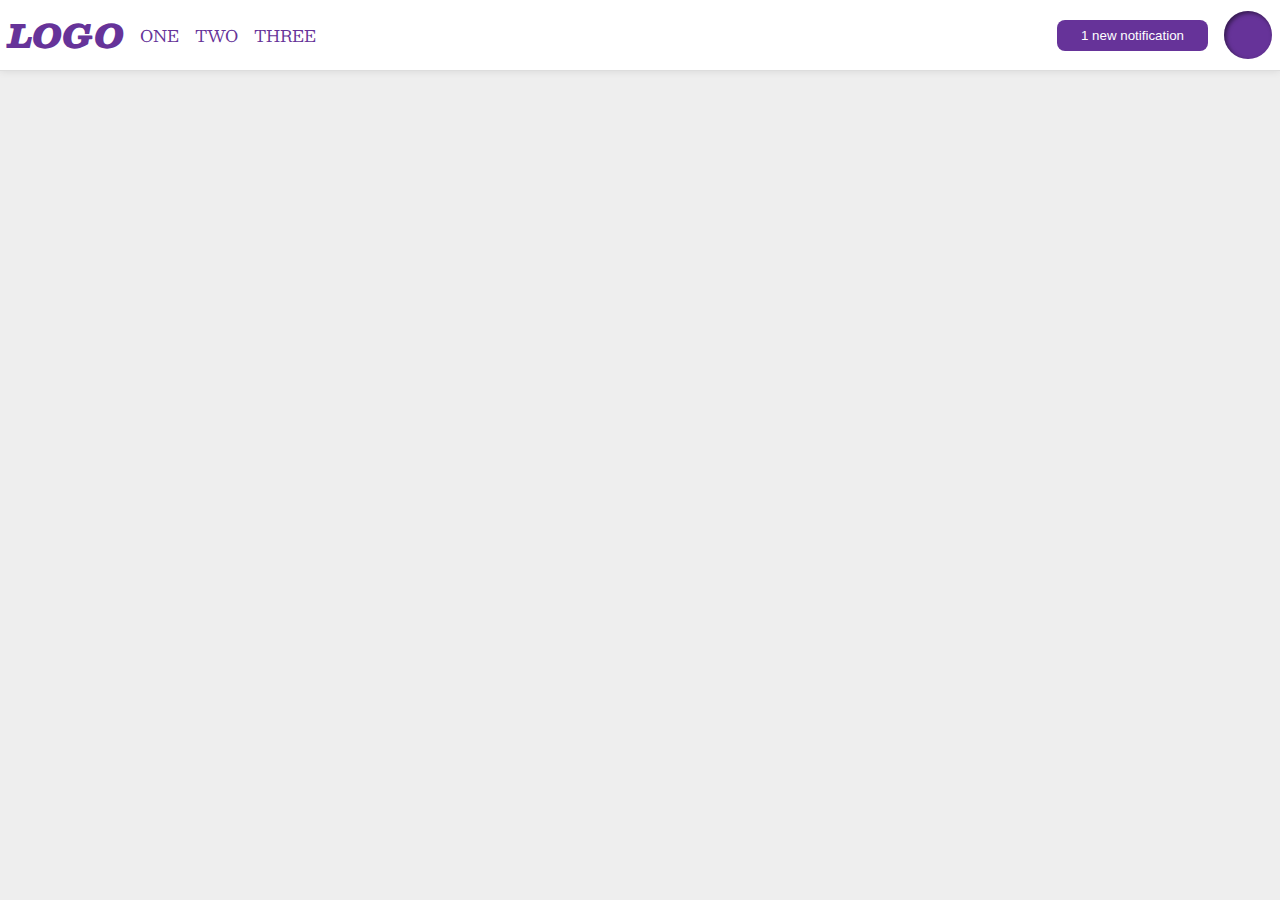
<file: flex/03-flex-header-2/index.html>
<!DOCTYPE html>
<html lang="en">
  <head>
    <meta charset="UTF-8">
    <meta http-equiv="X-UA-Compatible" content="IE=edge">
    <meta name="viewport" content="width=device-width, initial-scale=1.0">
    <title>Flex Header 2</title>
    <link rel="stylesheet" href="style.css">
  </head>
  <body>
    <div class="header">
      <div class="left">
        <div class="logo">
          LOGO
        </div>
          <ul class="links">
            <li><a href="#">ONE</a></li>
            <li><a href="#">TWO</a></li>
            <li><a href="#">THREE</a></li>
          </ul>
      </div>
      <div class="right">
        <button class="notifications">
        1 new notification
        </button>
        <div class="profile-image"></div>
      </div>
    </div>
  </body>
</html>
</file>
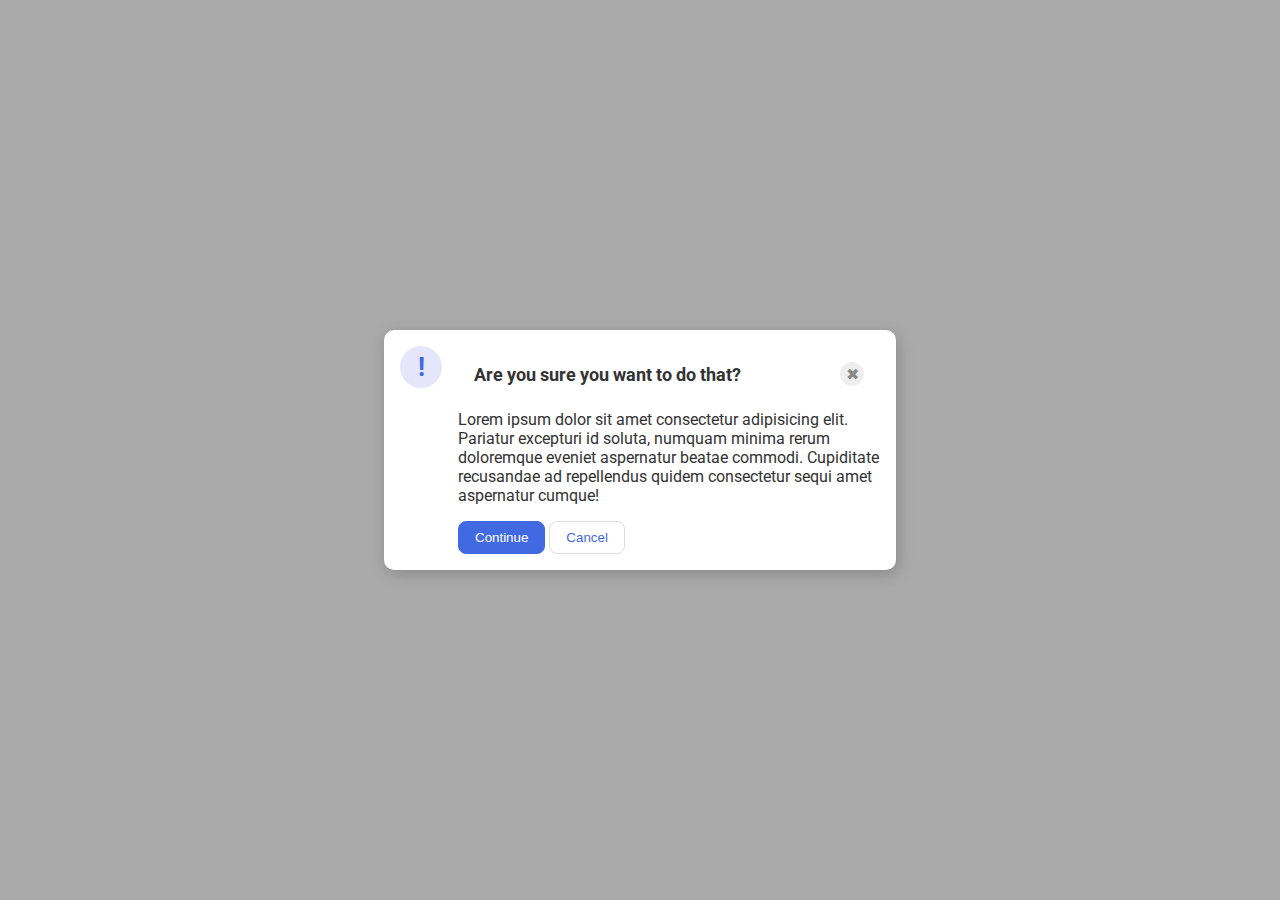
<file: flex/05-flex-modal/index.html>
<!DOCTYPE html>
<html lang="en">
  <head>
    <meta charset="UTF-8">
    <meta http-equiv="X-UA-Compatible" content="IE=edge">
    <meta name="viewport" content="width=device-width, initial-scale=1.0">
    <link rel="stylesheet" href="style.css">
    <title>Modal</title>
  </head>
  <body>
    <div class="modal">
      <div class="icon">!</div>
      <div class="container">
        <div class="header">Are you sure you want to do that?
          <button class="close-button">✖</button>
        </div>
        <div class="text">Lorem ipsum dolor sit amet consectetur adipisicing elit. Pariatur excepturi id soluta, numquam minima rerum doloremque eveniet  aspernatur beatae commodi. Cupiditate recusandae ad repellendus quidem consectetur sequi amet aspernatur cumque!</div>
        <button class="continue">Continue</button>
        <button class="cancel">Cancel</button>
      </div>
    </div>
  </body>
</html>
</file>
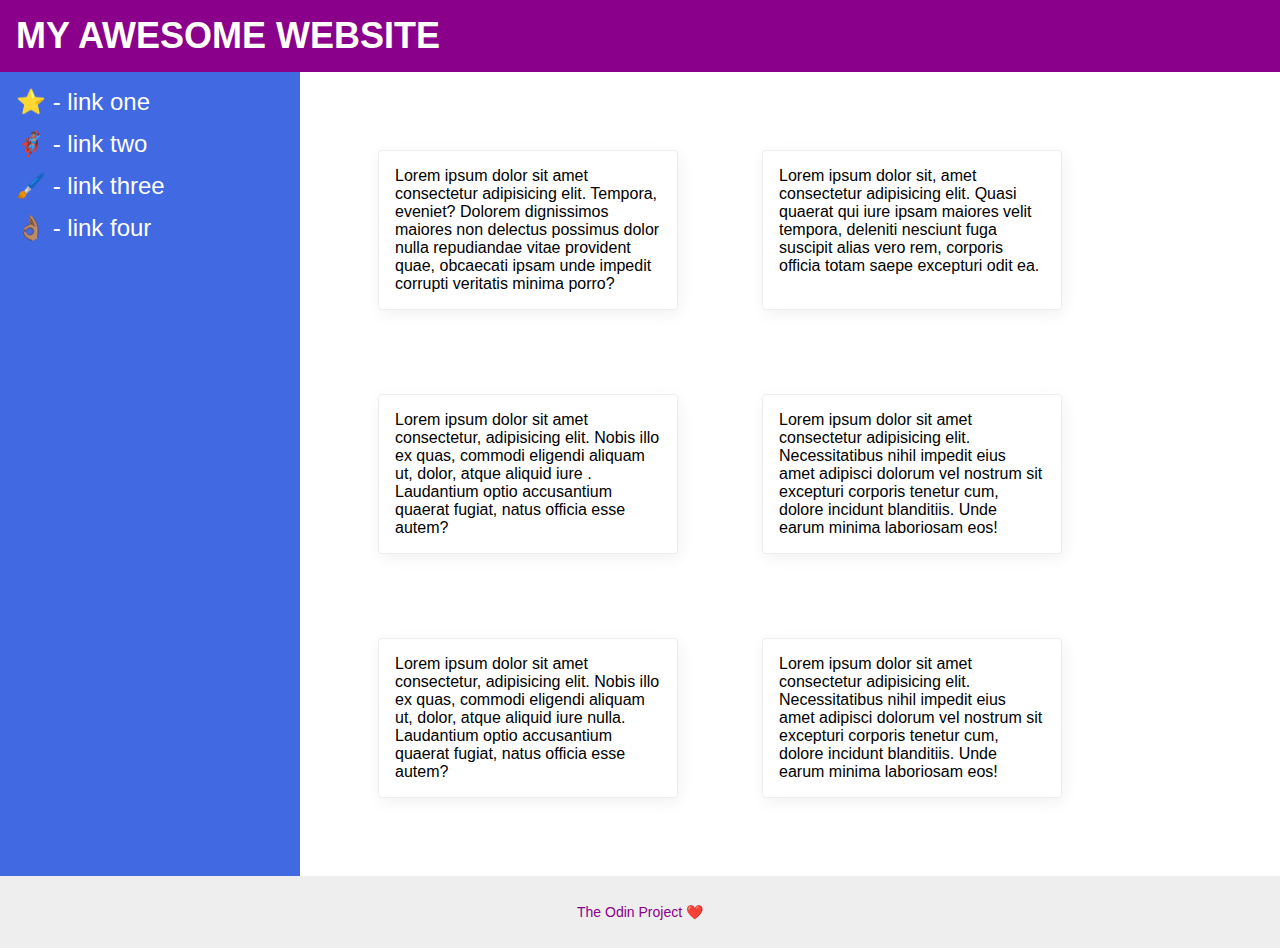
<file: flex/07-flex-layout-2/index.html>
<!DOCTYPE html>
<html lang="en">
  <head>
    <meta charset="UTF-8">
    <meta http-equiv="X-UA-Compatible" content="IE=edge">
    <meta name="viewport" content="width=device-width, initial-scale=1.0">
    <title>The Holy Grail</title>
    <link rel="stylesheet" href="style.css">
  </head>
  <body>
    <div class="header">
      MY AWESOME WEBSITE
    </div>
    <div class="container">
      <div class="sidebar">
        <ul>
          <li><a href="#">⭐ - link one</a></li>
          <li><a href="#">🦸🏽‍♂️ - link two</a></li>
          <li><a href="#">🖌️ - link three</a></li>
          <li><a href="#">👌🏽 - link four</a></li>
        </ul>
      </div>
      <div class="cards">
        <div class="card">Lorem ipsum dolor sit amet consectetur adipisicing elit. Tempora, eveniet? Dolorem dignissimos maiores non delectus possimus dolor  nulla repudiandae vitae provident quae, obcaecati ipsam unde impedit corrupti veritatis minima porro?</div>
        <div class="card">Lorem ipsum dolor sit, amet consectetur adipisicing elit. Quasi quaerat qui iure ipsam maiores velit tempora, deleniti nesciunt fuga  suscipit alias vero rem, corporis officia totam saepe excepturi odit ea.</div>
        <div class="card">Lorem ipsum dolor sit amet consectetur, adipisicing elit. Nobis illo ex quas, commodi eligendi aliquam ut, dolor, atque aliquid iure  . Laudantium optio accusantium quaerat fugiat, natus officia esse autem?</div>
        <div class="card">Lorem ipsum dolor sit amet consectetur adipisicing elit. Necessitatibus nihil impedit eius amet adipisci dolorum vel nostrum sit  excepturi corporis tenetur cum, dolore incidunt blanditiis. Unde earum minima laboriosam eos!</div>
        <div class="card">Lorem ipsum dolor sit amet consectetur, adipisicing elit. Nobis illo ex quas, commodi eligendi aliquam ut, dolor, atque aliquid iure  nulla. Laudantium optio accusantium quaerat fugiat, natus officia esse autem?</div>
        <div class="card">Lorem ipsum dolor sit amet consectetur adipisicing elit. Necessitatibus nihil impedit eius amet adipisci dolorum vel nostrum sit  excepturi corporis tenetur cum, dolore incidunt blanditiis. Unde earum minima laboriosam eos!</div>
      </div>
    </div>
    <div class="footer">
      The Odin Project ❤️
    </div>
  </body>
</html>
</file>
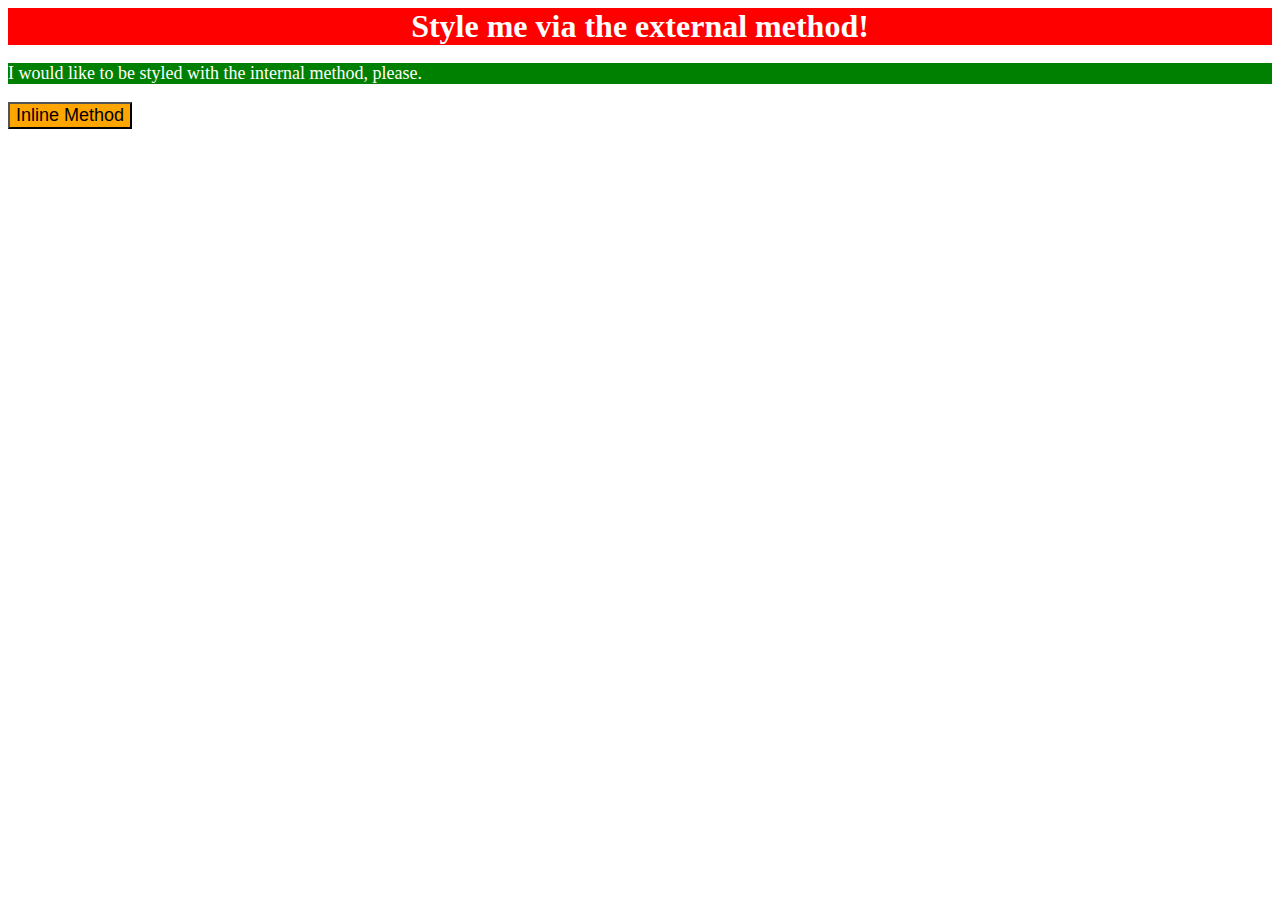
<file: foundations/01-css-methods/index.html>
<!DOCTYPE html>
<html lang="en">
  <head>
    <meta charset="UTF-8">
    <meta http-equiv="X-UA-Compatible" content="IE=edge">
    <meta name="viewport" content="width=device-width, initial-scale=1.0">
    <title>Methods for Adding CSS</title>
    <link rel="stylesheet" href="styles.css">
    <style>
      p {
        background-color: green;
        color: white;
        font-size: 18px;
      }
    </style>
  </head>
  <body>
    <div>Style me via the external method!</div>
    <p>I would like to be styled with the internal method, please.</p>
    <button style="background-color: orange; font-size: 18px;">Inline Method</button>
  </body>
</html>
</file>
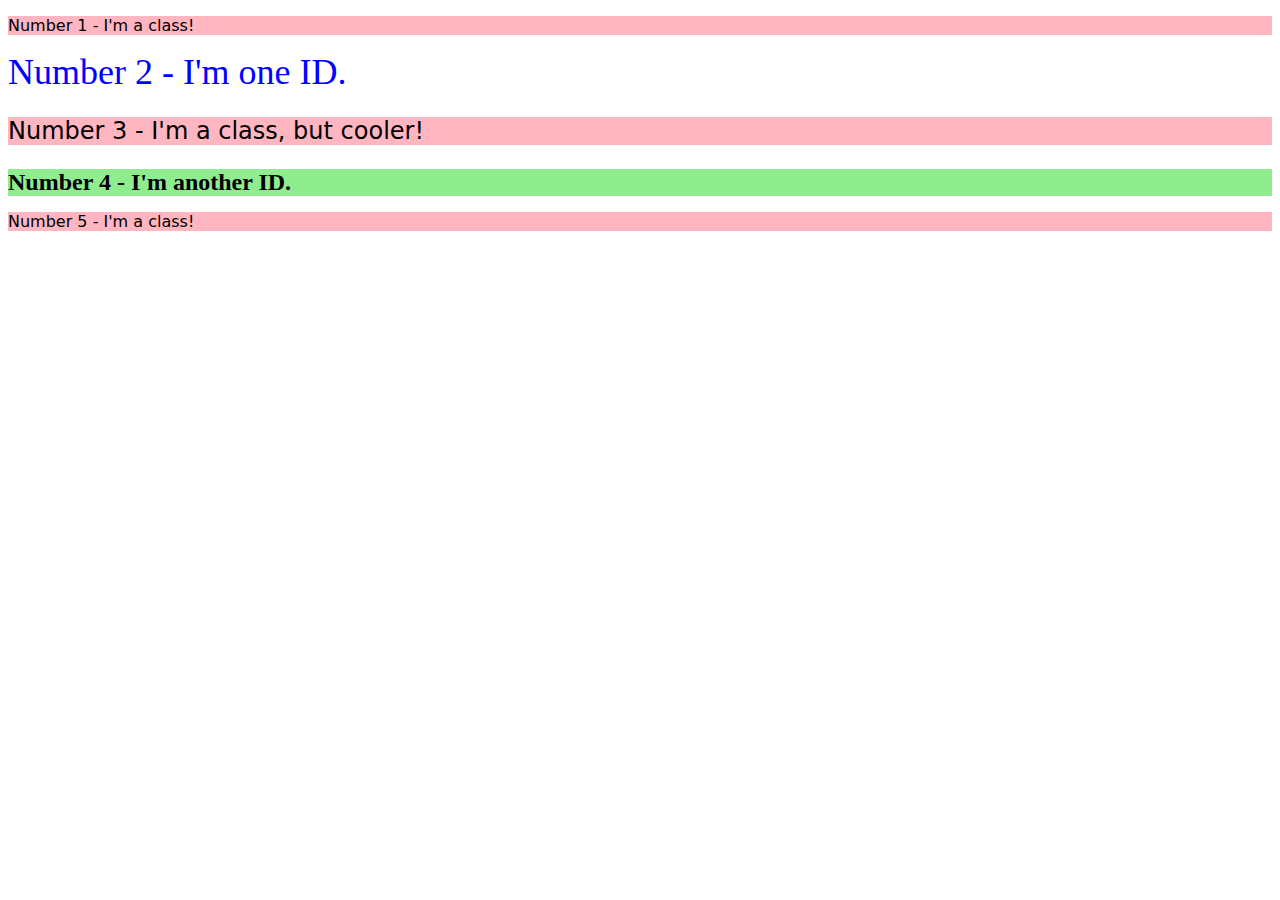
<file: foundations/02-class-id-selectors/index.html>
<!DOCTYPE html>
<html lang="en">
  <head>
    <meta charset="UTF-8">
    <meta http-equiv="X-UA-Compatible" content="IE=edge">
    <meta name="viewport" content="width=device-width, initial-scale=1.0">
    <title>Class and ID Selectors</title>
    <link rel="stylesheet" href="style.css">
  </head>
  <body>
    <p class="all-odd">Number 1 - I'm a class!</p>
    <div id="blue">Number 2 - I'm one ID.</div>
    <p class="all-odd number3">Number 3 - I'm a class, but cooler!</p>
    <div id="green">Number 4 - I'm another ID.</div>
    <p class="all-odd">Number 5 - I'm a class!</p>
  </body>
</html>
</file>
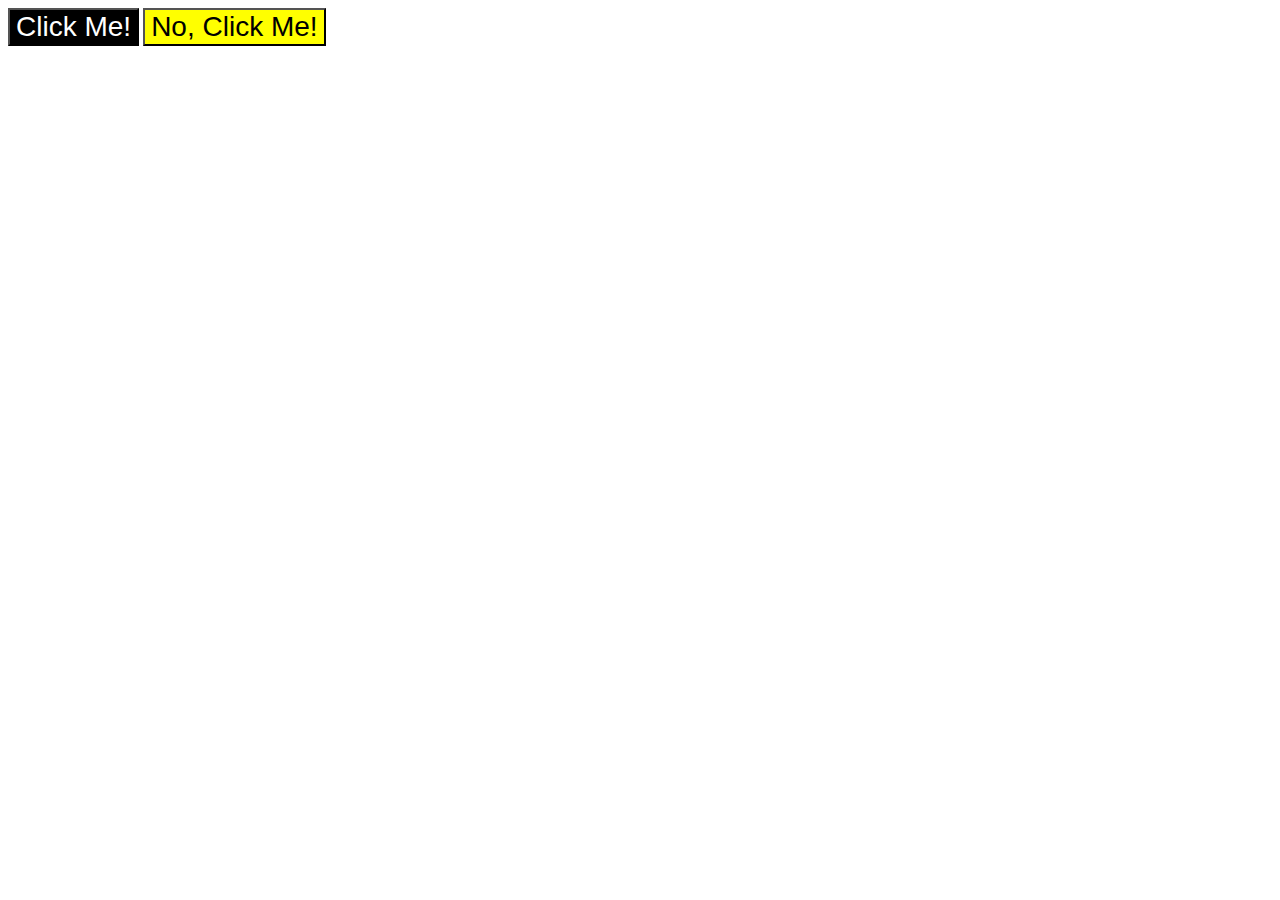
<file: foundations/03-grouping-selectors/index.html>
<!DOCTYPE html>
<html lang="en">
  <head>
    <meta charset="UTF-8">
    <meta http-equiv="X-UA-Compatible" content="IE=edge">
    <meta name="viewport" content="width=device-width, initial-scale=1.0">
    <title>Grouping Selectors</title>
    <link rel="stylesheet" href="style.css">
  </head>
  <body>
    <button class="click-me">Click Me!</button>
    <button class="no-click-me">No, Click Me!</button>
  </body>
</html>
</file>
<file: flex/03-flex-header-2/style.css>
/* this is some magical font-importing.  
you'll learn about it later. */
@import url('https://fonts.googleapis.com/css2?family=Besley:ital,wght@0,400;1,900&display=swap');

body {
  margin: 0;
  background: #eee;
  font-family: Besley, serif;
}

.header {
  background: white;
  border-bottom: 1px solid #ddd;
  box-shadow: 0 0 8px rgba(0,0,0,.1);
  display: flex;
  justify-content: space-between;
  padding: 8px;
}

.profile-image {
  background: rebeccapurple;
  box-shadow: inset 2px 2px 4px rgba(0,0,0,.5);
  border-radius: 50%;
  width: 48px;
  height: 48px;
}

.logo {
  color: rebeccapurple;
  font-size: 32px;
  font-weight: 900;
  font-style: italic;
}

button {
  border: none;
  border-radius: 8px;
  background: rebeccapurple;
  color: white;
  padding: 8px 24px;
}

a {
  /* this removes the line under our links */
  text-decoration: none;
  color: rebeccapurple;
}

ul {
  list-style-type: none;
  display: flex;
  margin: 0;
  padding: 0;
  gap: 16px;
}

.left, .right {
  display: flex;
  align-items: center;
  gap: 16px;
}
</file>
<file: flex/05-flex-modal/style.css>
@import url('https://fonts.googleapis.com/css2?family=Roboto:wght@400;700&display=swap');

html, body {
  height: 100%;
}

body {
  font-family: Roboto, sans-serif;
  margin: 0;
  background: #aaa;
  color: #333;
  /* I'll give you this one for free lol */
  display: flex;
  align-items: center;
  justify-content: center;
}

.modal {
  background: white;
  width: 480px;
  border-radius: 10px;
  box-shadow: 2px 4px 16px rgba(0,0,0,.2);
  display: flex;
  gap: 16px;
  padding: 16px;
}

.icon {
  color: royalblue;
  font-size: 26px;
  font-weight: 700;
  background: lavender;
  width: 42px;
  height: 42px;
  border-radius: 50%;
  display: flex;
  align-items: center;
  justify-content: center;
  flex-shrink: 0;
}

.close-button {
  background: #eee;
  border-radius: 50%;
  color: #888;
  font-weight: 400;
  font-size: 16px;
  height: 24px;
  width: 24px;
  display: flex;
  align-items: center;
  justify-content: center;
  border: 1px solid #eee;
  padding: 0;
}

.header {
  display: flex;
  align-items: center;
  justify-content: space-between;
  padding: 16px;
  font-size: 18px;
  font-weight: 700;
  margin-bottom: 8px;
}

.text {
  margin-bottom: 16px;
}
button {
  cursor: pointer;
  padding: 8px 16px;
  border-radius: 8px;
}

button.continue {
  background: royalblue;
  border: 1px solid royalblue;
  color: white;
}

button.cancel {
  background: white;
  border: 1px solid #ddd;
  color: royalblue;
}
</file>
<file: flex/07-flex-layout-2/style.css>
body {
  font-family: -apple-system, BlinkMacSystemFont, 'Segoe UI', Roboto, Oxygen, Ubuntu, Cantarell, 'Open Sans', 'Helvetica Neue', sans-serif;
  margin: 0;
  min-height: 100vh;
  display: flex;
  flex-direction: column;
}

.header {
  height: 72px;
  background: darkmagenta;
  color: white;
  display: flex;
  align-items: center;
  font-size: 36px;
  font-weight: bold;
  padding: 0 16px;
}

.container {
  flex: 1;
  display: flex;
}


.sidebar {
  width: 300px;
  background: royalblue;
  box-sizing: border-box;
  flex-shrink: 0;
  padding: 16px;
}

ul {
  list-style: none;
  margin: 0;
  padding: 0;
}

li {
  margin-bottom: 14px;
}

a {
  text-decoration: none;
  color: white;
  font-size: 24px;
}

.cards {
  padding: 48px;
  display: flex;
  flex-wrap: wrap;
  gap: 24px;
}

.card {
  border: 1px solid #eee;
  box-shadow: 2px 4px 16px rgba(0,0,0,.06);
  border-radius: 4px;
  background: white;
  padding: 16px;
  margin: 30px;
  flex: 1 1 calc(33.333% - 48px);
  box-sizing: border-box;
  min-width: 300px;
  max-width: calc(33.333% - 48px);
}

.footer {
  height: 72px;
  background: #eee;
  color: darkmagenta;
  display: flex;
  justify-content: center;
  align-items: center;
  font-size: 14px;
}
</file>
<file: foundations/01-css-methods/styles.css>
div {
    background-color: red;
    color: white;
    font-size: 32px;
    font-weight: bold;
    text-align: center;
}
</file>
<file: foundations/02-class-id-selectors/style.css>
.all-odd {
    font-family: Verdana, "DejaVu Sans", "sans-serif";
    background-color: #ffb6c1;
}
#blue {
    font-size: 36px;
    color: hsl(240, 100%, 50%);
}
#green {
    background-color: hwb(120 56% 7%);
    font-size: 24px;
    font-weight: bold;
}
.number3 {
    font-size: 24px;
}
</file>
<file: foundations/03-grouping-selectors/style.css>
button {
    font-family: helvetica, "times new roman", sans-serif;
    font-size: 28px;
}

.click-me {
    color: rgb(255, 255, 255);
    background-color: rgb(0, 0, 0);
    font-weight: bolt;
}

.no-click-me {
    background-color: #ffff00;
}
</file>
